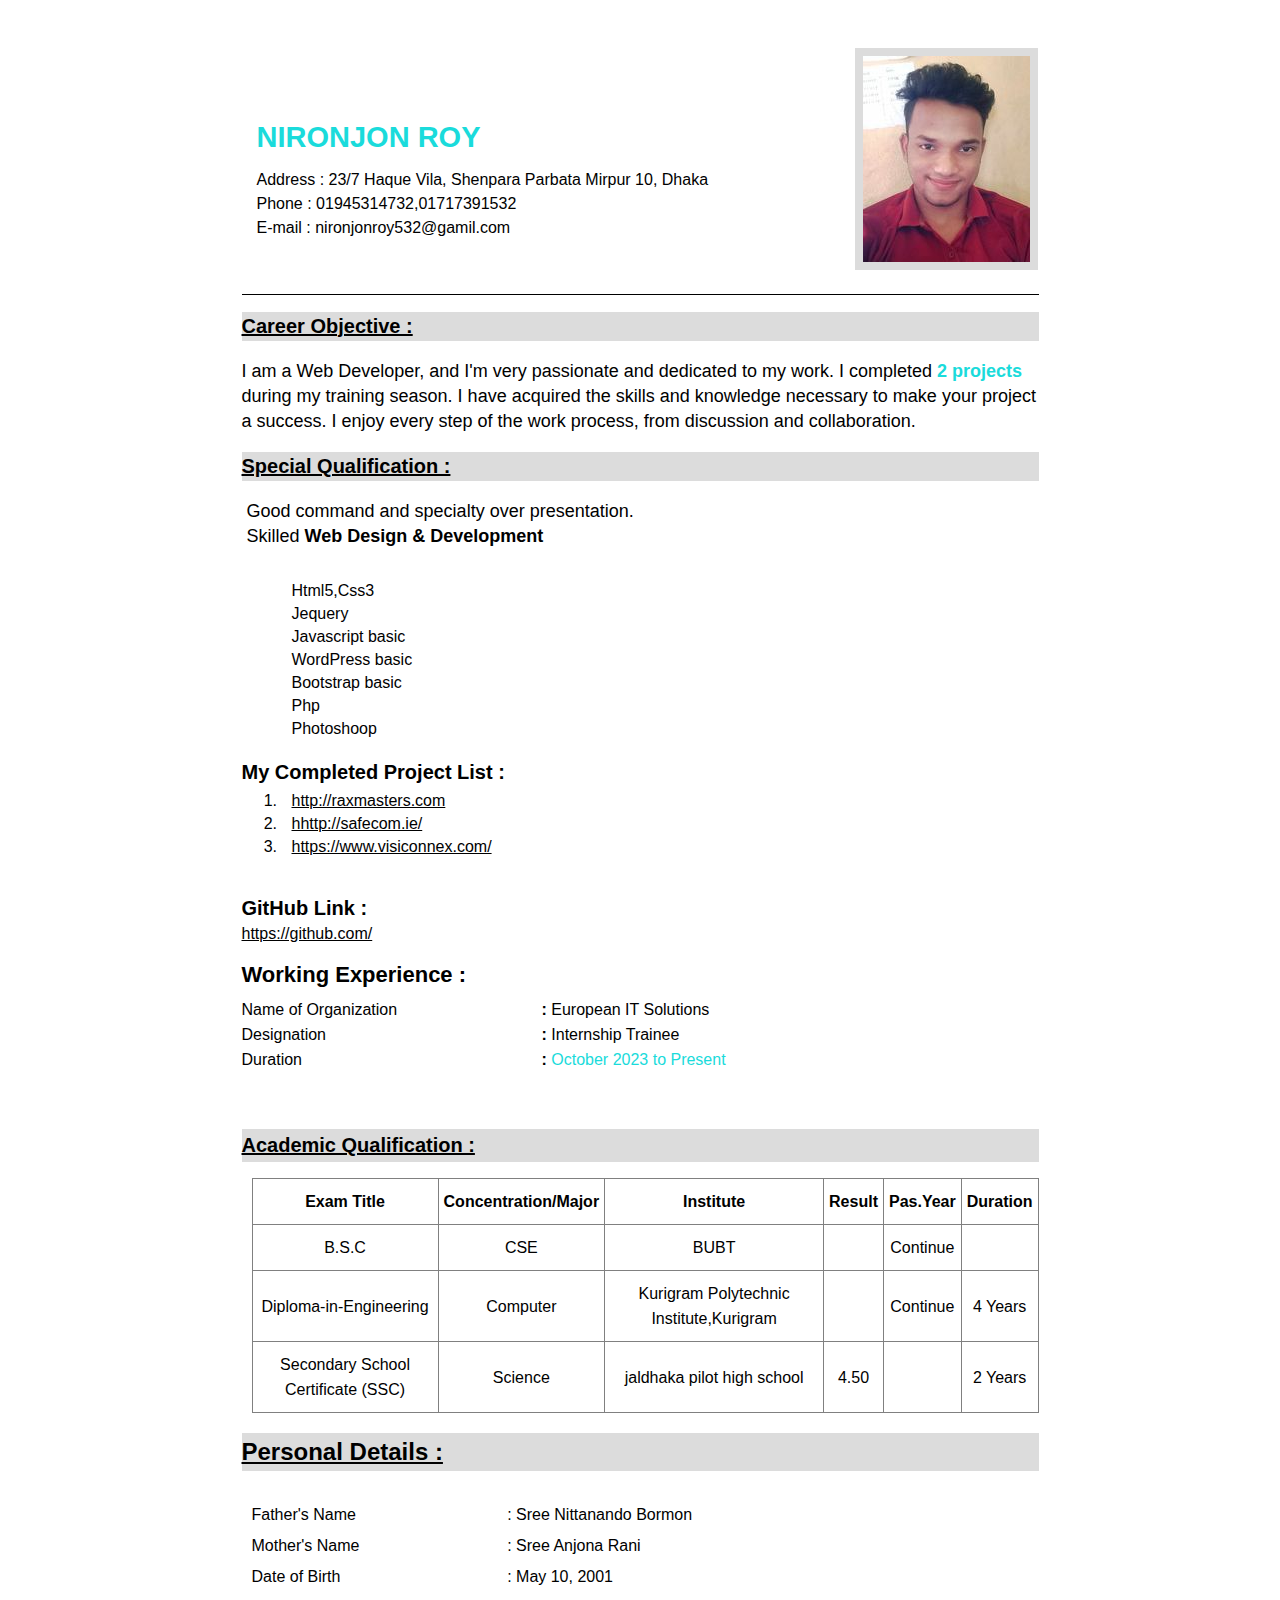
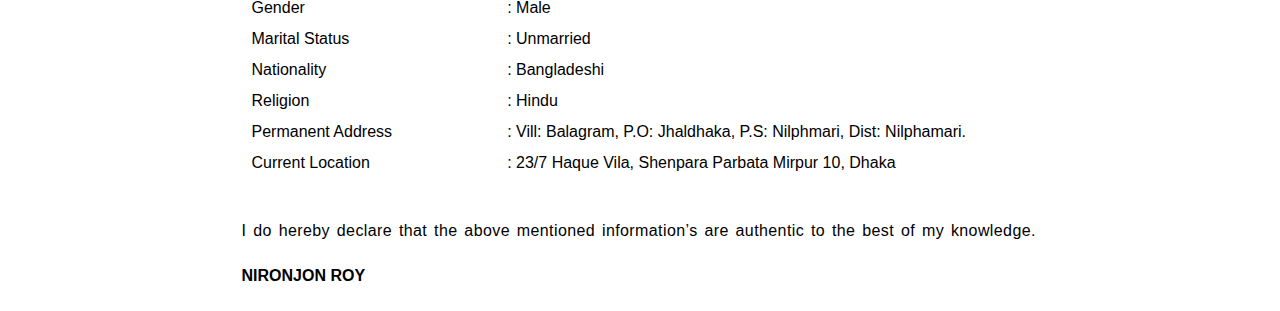
<file: cv.html>
<!DOCTYPE html>
<html lang="en">
<head>
    <meta charset="UTF-8">
    <meta name="viewport" content="width=device-width, initial-scale=1.0">
    <!--fontwasome cdn link-->
    <link rel="stylesheet" href="https://cdnjs.cloudflare.com/ajax/libs/font-awesome/6.4.2/css/all.min.css" integrity="sha512-z3gLpd7yknf1YoNbCzqRKc4qyor8gaKU1qmn+CShxbuBusANI9QpRohGBreCFkKxLhei6S9CQXFEbbKuqLg0DA==" crossorigin="anonymous" referrerpolicy="no-referrer" />
    <!--css link-->
    <link rel="stylesheet" href="style.css">
    <title>CV</title>
</head>
<body>
    <section class="form-section">
        <div class="container">
            <div class="main-col">
                <div class="left-col">
                    <h2>Nironjon Roy</h2>
                    <p>Address : 23/7 Haque Vila, Shenpara Parbata Mirpur 10, Dhaka</p>
                    <p>Phone : 01945314732,01717391532</p>
                    <p>E-mail : <a href="#">nironjonroy532@gamil.com</a></p>
                </div>
                <div class="right-col">
                    <img src="image/royn.jpg">
                </div>
            </div>

        </div>
    </section>
   
    <div class="objective">
        <div class="container">
                <h2>Career Objective :</h2>
            <p style="margin-left: px;">
                I am a Web Developer, and I'm very passionate and dedicated to my work. I completed <b>2 projects</b>
                during my training season. I have acquired the skills and knowledge necessary to make your project
                a success. I enjoy every step of the work process, from discussion and collaboration.
            </p> 
        </div>
    </div>
    
    <section>
        <div class="objective">
            <div class="container">
                <h2>Special Qualification :</h2>
            <p style="margin-left: 5px;">Good command and specialty over     presentation. <br>
                Skilled <b style="color: #000;">Web Design & Development</b>
            </p>
            <ul style="list-style-type:none;" >
                <li>Html5,Css3</li>
                <li>Jequery</li>
                <li>Javascript basic</li>
                <li>WordPress basic</li>
                <li>Bootstrap basic</li>
                <li>Php</li>
                <li>Photoshoop</li>
            </ul>
            <h2 style="background-color: transparent; text-decoration: none; line-height:0px;">My Completed Project List :</h2>
              <ol>
                <li><a href="#">http://raxmasters.com</a></li>
                <li><a href="#">hhttp://safecom.ie/</a></li>
                <li><a href="#">https://www.visiconnex.com/</a></li>
              </ol>
            </div>
        </div>
    </section>
    <section>
        <div class="container">
            <div class="github">
                <h2 style="line-height: 0px;">GitHub Link :</h2>
                <a href="#">https://github.com/</a>
            </div>
            <div class="experence">
                <h3 style="line-height: 0px; font-size: 22px; ">Working Experience :</h3>
                <span>Name of Organization</span><b>:</b> <span>European IT Solutions</span><br>
                <span>Designation</span><b>:</b> <span>Internship Trainee</span><br>
                <span>Duration </span><b>:</b> <span><b>October 2023 to Present</b></span>
            </div>
        </div>
    </section>      
    <section>
        <div class="container">
            <div class="table">
                <h2 style="background-color: #DCDCDC; text-decoration: underline;
                padding: 5px 0;">Academic Qualification :</h2>
                <table>
                        <tr>
                            <th>Exam Title</th>
                            <th>Concentration/Major</th>
                            <th>Institute</th>
                            <th>Result</th>
                            <th>Pas.Year</th>
                            <th>Duration</th>
                        </tr>
                        <tr>
                            <td>B.S.C</td>
                            <td>CSE</td>
                            <td> BUBT</td>
                            <td></td>
                            <td>Continue</td>
                            <td></td>
                        </tr>
                        <tr>
                            <td>Diploma-in-Engineering</td>
                            <td>Computer</td>
                            <td>Kurigram Polytechnic Institute,Kurigram</td>
                            <td></td>
                            <td>Continue</td>
                            <td>4 Years</td>
                        </tr>
                        <tr>
                            <td>Secondary School  Certificate (SSC) </td>
                            <td>Science</td>
                            <td>jaldhaka pilot high school</td>
                            <td>4.50</td>
                            <td></td>
                            <td>2 Years</td>
                        </tr>
                </table>
            </div>
        </div>
    </section>        
    <section class="personal-section">
        <div class="container">
         <h2 style="background-color: #DCDCDC; text-decoration: underline;
         padding: 5px 0;">Personal Details :</h2>
         <div class="details">
             <div class="main-col">
                 <div class="left-col">
                     <p>Father's Name</p>
                     <p>Mother's Name</p>
                     <p>Date of Birth</p>
                     <p>Gender</p>
                     <p>Marital Status</p>
                     <p>Nationality</p>
                     <p>Religion</p>
                     <p>Permanent Address</p>
                     <p>Current Location</p>
                 </div>
                 <div class="right-col">
                     <p>: Sree Nittanando Bormon</p>
                     <p>: Sree Anjona Rani</p>
                     <p>: May 10, 2001</p>
                     <p>: Male</p>
                     <p>: Unmarried</p>
                     <p>: Bangladeshi</p>
                     <p>: Hindu</p>
                     <p>: Vill: Balagram, P.O: Jhaldhaka, P.S: Nilphmari, Dist: Nilphamari.</p>
                     <p>: 23/7 Haque Vila, Shenpara Parbata Mirpur 10, Dhaka</p>
                 </div>
             </div>
        </div>
        </div>
    </section>        
     <section>
        <div class="container">
            <div class="cap">
                <p>I do hereby declare that the above mentioned information’s are authentic to the best of my knowledge.</p>
            </div>
            <h5>Nironjon Roy</h5>
        </div>
    </section>          
</body>
</html>
</file>
<file: style.css>
.left-sidber{
    height: auto;
}
.table {
	width: 1000px;
}
.table > thead {
	text-align: center;
}
tbody, td, tfoot, th, thead, tr {
	text-align: center;
}
label {
	font-size: 16px;
	font-weight: 600;
	color: #000;
	margin: 8px 0;
}
.h1, h1 {
	font-weight: 500;
	font-family: revert;
}
.form-control {
	display: block;
	width: 100%;
	padding: .400rem .80rem;
	background-color: transparent;
	line-height: 2rem;
	color: #000;
}

.select2-container--default.select2-container--focus .select2-selection--multiple {
	border: solid gray 2px;
}
.select2-container--default .select2-selection--multiple {
	background-color: transparent;
	border: 1px solid aliceblue;
	border-radius: 4px;
	cursor: text;
	padding: 10px 0;
	position: relative;
}
.select2-container--default .select2-selection--multiple .select2-selection__choice {
	padding: 10px 22px;
}
.select2-container--default .select2-selection--multiple .select2-selection__choice__remove {
	bottom: 0;
	height: 100%;
	padding: 0 5px;
}

/* form design */

/* cv design  start*/
 .container{
	max-width: 797px;
	margin: 0 auto;
	font-family: Arial;
}
.form-section .main-col{
	display: grid;
	grid-template-columns: 2fr 1fr;
	padding-top: 40px;
	padding-bottom: 20px;
	border-bottom: 1px solid #000;
}
.form-section .main-col .left-col{
	text-align: left;
	margin-top: 50px;
	padding-left: 15px;
}
.form-section .main-col .left-col h2{
	font-size: 29px;
	font-weight: 600;
	line-height: 30px;
	text-transform: uppercase;
	color: rgb(26, 219, 219);
}
.form-section .main-col .left-col p{
	font-size: 16px;
	font-weight: 500;
	line-height: 8px;
	color: #000;
}
.form-section .main-col .left-col a{
	text-decoration: none;
	font-size: 16px;
	font-weight: 500;
	line-height: 5px;
	color: #000;
}
.form-section .main-col .right-col{
	text-align: right;
}
.form-section .main-col .right-col img{
	border: 8px solid gainsboro;
}
.objective h2{
	font-size: 20px;
	font-weight: 600;
	text-transform: capitalize;
	text-decoration: underline;
	background-color: #DCDCDC;
	padding: 3px 0;
	position: relative;
}
.objective p{
	font-size: 18px;
	line-height: 25px;
	font-weight: 500;
}
.objective b{
	color:rgb(26, 219, 219);
	font-weight: 600;
}
.objective ul{
	padding-top: 10px;
	padding-bottom: 10px;
}
.objective ul li{
	position: relative;
	font-size: 16px;
	font-weight: 500;
	margin: 5px 10px;
}
.objective ul li::before{
	content: '\f00c';
	position: absolute;
	font-family: fontawesome;
	left: -30px;
}
.objective ol li {
	font-size: 16px;
	font-weight: 500;
	margin: 5px 0px;
	padding-left: 10px;
}
.objective ol li a{
	color: #000;
	font-size: 16px;
	font-weight: 500;
}
.github{
	padding-top: 20px;
	padding-bottom: 10px;
}
.github h2{
	font-weight: 600;
	font-size: 20px;
}
.github a{
	font-size: 16px;
	font-weight: 500;
	color: #000;
}
.experence h3{
	font-weight: 600;
	font-size: 20px;
}
.experence span{
	font-size: 16px;
	font-weight: 500;
	line-height: 25px;
	width: 300px;
	display: inline-block;
	color: #000;
}

.experence span b{
	color:rgb(26, 219, 219);
	font-size: 16px;
	font-weight: 500;
}

/* Working Experience end */

.table{
	padding-top: 40px;
	max-width: 100%;
}
.table h2{
	font-weight: 600;
	font-size: 20px;
}
table, td, th{
	padding: 10px 5px;
	border: 1px solid gray;
	border-collapse: collapse;
	margin: 0 10px;
}
table, th{
	font-size: 16px;
	font-weight: 600;
}
table, td{
	font-size: 16px;
	font-weight: 500;
	line-height: 25px;
	margin-right: 0;
}

/* details section */

.personal-section{
	padding-bottom: 20px;
}

.personal-section .details .main-col{
	display: grid;
	grid-template-columns: 1fr 2fr;
}
.personal-section .left-col{
	padding-left: 10px;
}
.personal-section .left-col p{
	font-size: 16px;
	font-weight: 500;
	line-height: 15px;

}
.personal-section .right-col p{
	font-size: 16px;
	font-weight: 500;
	line-height: 15px;
	font-family: Arial;
}
.cap{
	width: 100%;
}
.cap p{
	font-size: 16px;
	font-weight: 500;
	word-spacing: 2px;
	letter-spacing: .4px;
}
h5{
	font-size: 16px;
	font-weight: 600;
	text-transform: uppercase;
	color: #000;
}
/* cv design  end*/
</file>
